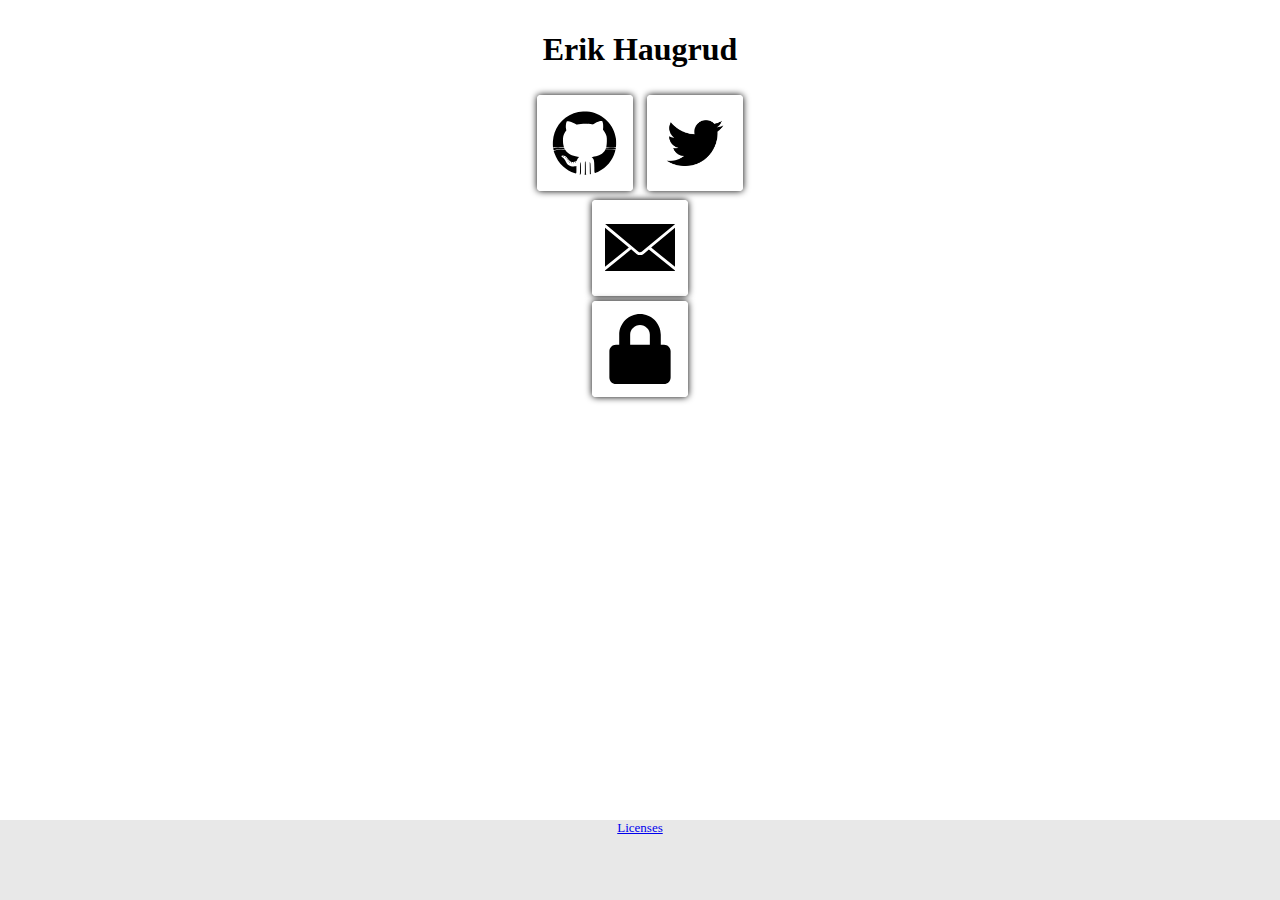
<file: index.html>
<!DOCTYPE html>
<html>
<head>
	<title>erikh.me&nbsp;|&nbsp;Erik Haugrud</title>
	<link type="text/css" rel="stylesheet" href="./css/main.css">
	<meta name="viewport" content="width=device-width, initial-scale=1">
</head>
<body>
	<div id="wrapper">
		<div id="content">
			<h1>Erik Haugrud</h1>
			<a target="_blank" title="My GitHub profile" href="https://github.com/erik-h"><img alt="My github profile" class="tile" src="img/github.svg" height="70px"></a>
			<a target="_blank" title="My Twitter profile" href="https://twitter.com/_erikh"><img alt="My twitter profile" class="tile" src="img/twitter.jpg" height="70px"></a>
			<div title="My email" onclick="this.style.background='url(\'img/showemail.png\') no-repeat center'; this.height='70px';" class="tile email" height="70px"><img style="display: none;" alt="My email"></div>
			<a target="_blank" title="My PGP key" href="erikh.asc.txt"><img alt="My PGP key" class="tile" src="img/lock.svg" height="70px"></a>
		</div>

		<footer id="footer">
			<div style="font-size: small;">
				<a href="licenses.txt" title="Licenses" target="_blank">Licenses</a>
			</div>
		</footer>
	</div>
	<script type="text/javascript">
		document.addEventListener("DOMContentLoaded", function(event) {
			/*
			 * Since I'm serving this page on multiple domains, prefix the
			 * document title with the hostname. If JavaScript is disabled,
			 * we'll just fallback to using our default hardcoded <title>.
			 */
			document.title = window.location.hostname + " | Erik Haugrud";
		});
	</script>
</body>
</html>
</file>
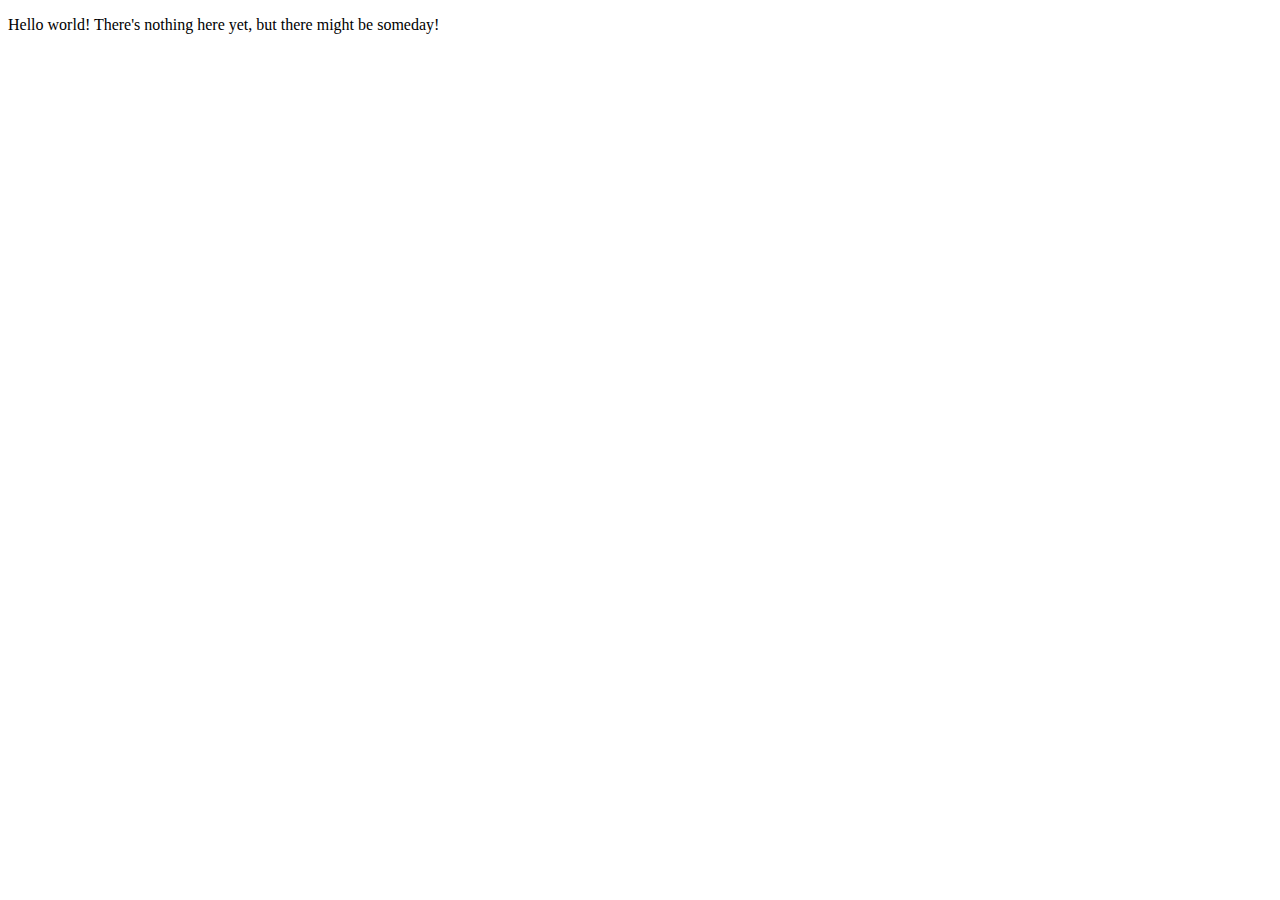
<file: blog/index.html>
<!DOCTYPE html>
<html>
	<head>
		<meta charset="UTF-8" />
		<meta name="viewport" content="width=device-width" />
		<title>Erik's Blog</title>
	</head>
	<body>
		<p>Hello world! There's nothing here yet, but there might be someday!</p>
	</body>
</html>
</file>
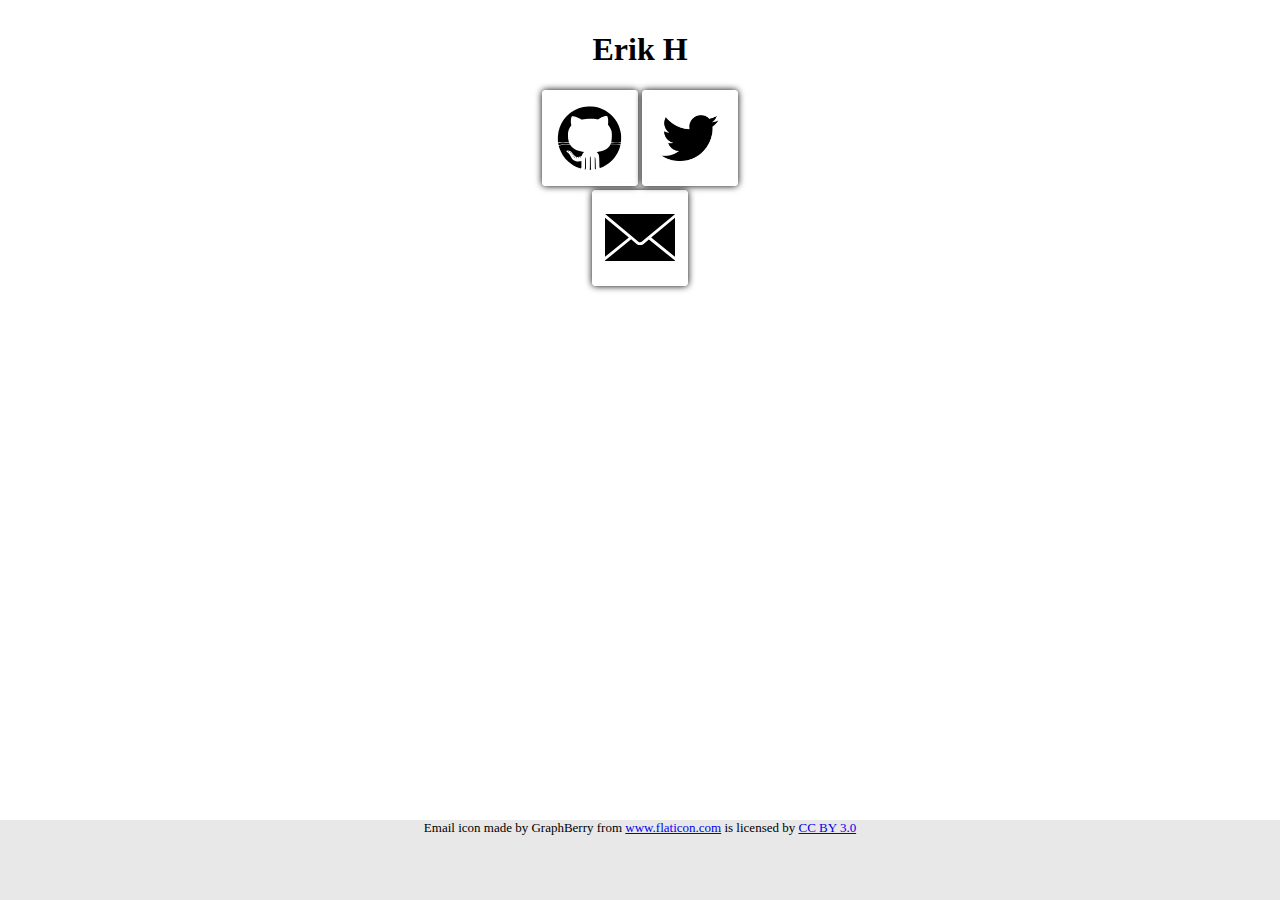
<file: public/index.html>
<!DOCTYPE html>
<html>
<head>
	<title>erikh.me&nbsp;|&nbsp;Erik H</title>
	<link type="text/css" rel="stylesheet" href="./css/main.css">
	<meta name="viewport" content="width=device-width, initial-scale=1">
	<!-- Google analytics -->
<script>
	(function(i,s,o,g,r,a,m){i['GoogleAnalyticsObject']=r;i[r]=i[r]||function(){
	(i[r].q=i[r].q||[]).push(arguments)},i[r].l=1*new Date();a=s.createElement(o),
	m=s.getElementsByTagName(o)[0];a.async=1;a.src=g;m.parentNode.insertBefore(a,m)
	})(window,document,'script','//www.google-analytics.com/analytics.js','ga');

	ga('create', 'UA-55871886-1', 'auto');
	ga('send', 'pageview');
</script>
</head>
<body>
	<div id="wrapper">
		<!--<div id="header">
		</div>-->
		<div id="content">
			<h1>Erik H</h1>
			<a target="_blank" title="My github profile" href="https://github.com/erik-h"><img class="github" src="img/github.svg" height="70px"></a>
			<a target="_blank" title="My twitter profile" href="https://twitter.com/_erikh"><img class="twitter" src="img/twitter.jpg" height="70px"></a>
			<div onclick="this.style.background='url(\'img/showemail.png\') no-repeat center';this.height='70px';" class="email" height="70px"></div>
		</div>


		<footer id="footer">
			<div style="font-size: small;">Email icon made by GraphBerry from <a href="http://www.flaticon.com" title="Flaticon">www.flaticon.com</a> is licensed by <a href="http://creativecommons.org/licenses/by/3.0/" title="Creative Commons BY 3.0">CC BY 3.0</a></div>
		</footer>
	</div>
</body>
</html>
</file>
<file: css/main.css>
html, body {
	margin: 0;
	padding: 0;
	height: 100%;
}

#wrapper {
	min-height: 100%;
	position: relative;
}

#content {
	text-align: center;
	margin: auto;

	padding: 10px;
	padding-bottom: 80px;
}

.tile {
	width: 70px;
	border-style: solid;
	border-color: white;

	/* For IE 5.5 - 7*/
	filter: progid:DXImageTransform.Microsoft.gradient(startColorstr=#99222222, endColorstr=#99222222);
	/* For IE 8*/
	-ms-filter:progid:DXImageTransform.Microsoft.gradient(startColorstr=#99222222, endColorstr=#99222222);

	z-index: 10;
	padding: 10px;
	margin: 5px;
	-moz-box-shadow: 0px 0px 7px #000000;
	-webkit-box-shadow: 0px 0px 7px #000000;
	box-shadow: 0px 0px 7px #000000;
	-webkit-border-radius: 4px;
	-moz-border-radius: 4px;
	border-radius: 4px;

	-webkit-transition: width 1s; /* For Safari 3.1 to 6.0 */
	transition: border-color 1s;
}

.tile:hover {
	border-color: blue;
}

.email {
	margin: auto;
	height: 70px;
	width: 70px;
	background: url('../img/email.svg');
	background-size: 70px;
	background-position: center;
	background-repeat: no-repeat;
}

.email:hover {
	height: 70px;
	width: 70px;
	background: url('../img/showemail.png');
	background-size: 70px;
	background-position: center;
	background-repeat: no-repeat;
}

#footer {
	text-align: center;
	width: 100%;
	height: 80px;
	position: absolute;
	bottom: 0;
	left: 0;
	background: #E8E8E8;
}
</file>
<file: public/css/main.css>
html, body {
	margin: 0;
	padding: 0;
	height: 100%;
}

#wrapper {
	min-height: 100%;
	position: relative;
}

#content {
	text-align: center;
	margin: auto;

	padding: 10px;
	padding-bottom: 80px;
}

.email, .github, .twitter {
	width: 70px;
	border-style: solid;
	border-color: white;

	/* For IE 5.5 - 7*/
	filter: progid:DXImageTransform.Microsoft.gradient(startColorstr=#99222222, endColorstr=#99222222);
	/* For IE 8*/
	-ms-filter:progid:DXImageTransform.Microsoft.gradient(startColorstr=#99222222, endColorstr=#99222222);

	z-index: 10;
	padding: 10px;
	-moz-box-shadow: 0px 0px 7px #000000;
	-webkit-box-shadow: 0px 0px 7px #000000;
	box-shadow: 0px 0px 7px #000000;
	-webkit-border-radius: 4px;
	-moz-border-radius: 4px;
	border-radius: 4px;

	-webkit-transition: width 1s; /* For Safari 3.1 to 6.0 */
	transition: border-color 1s;
}

.email:hover, .github:hover, .twitter:hover {
	border-color: blue;
}

.email {
	margin: auto;
	height: 70px;
	width: 70px;
	/*clear: both;*/
	background: url('../img/email.svg');
	background-size: 70px;
	background-position: center;
	background-repeat: no-repeat;
}

.email:hover {
	height: 70px;
	width: 70px;
	/*clear: both;*/
	background: url('../img/showemail.png');
	background-size: 70px;
	background-position: center;
	background-repeat: no-repeat;
}

#footer {
	text-align: center;
	width: 100%;
	height: 80px;
	position: absolute;
	bottom: 0;
	left: 0;
	background: #E8E8E8;
}
</file>
